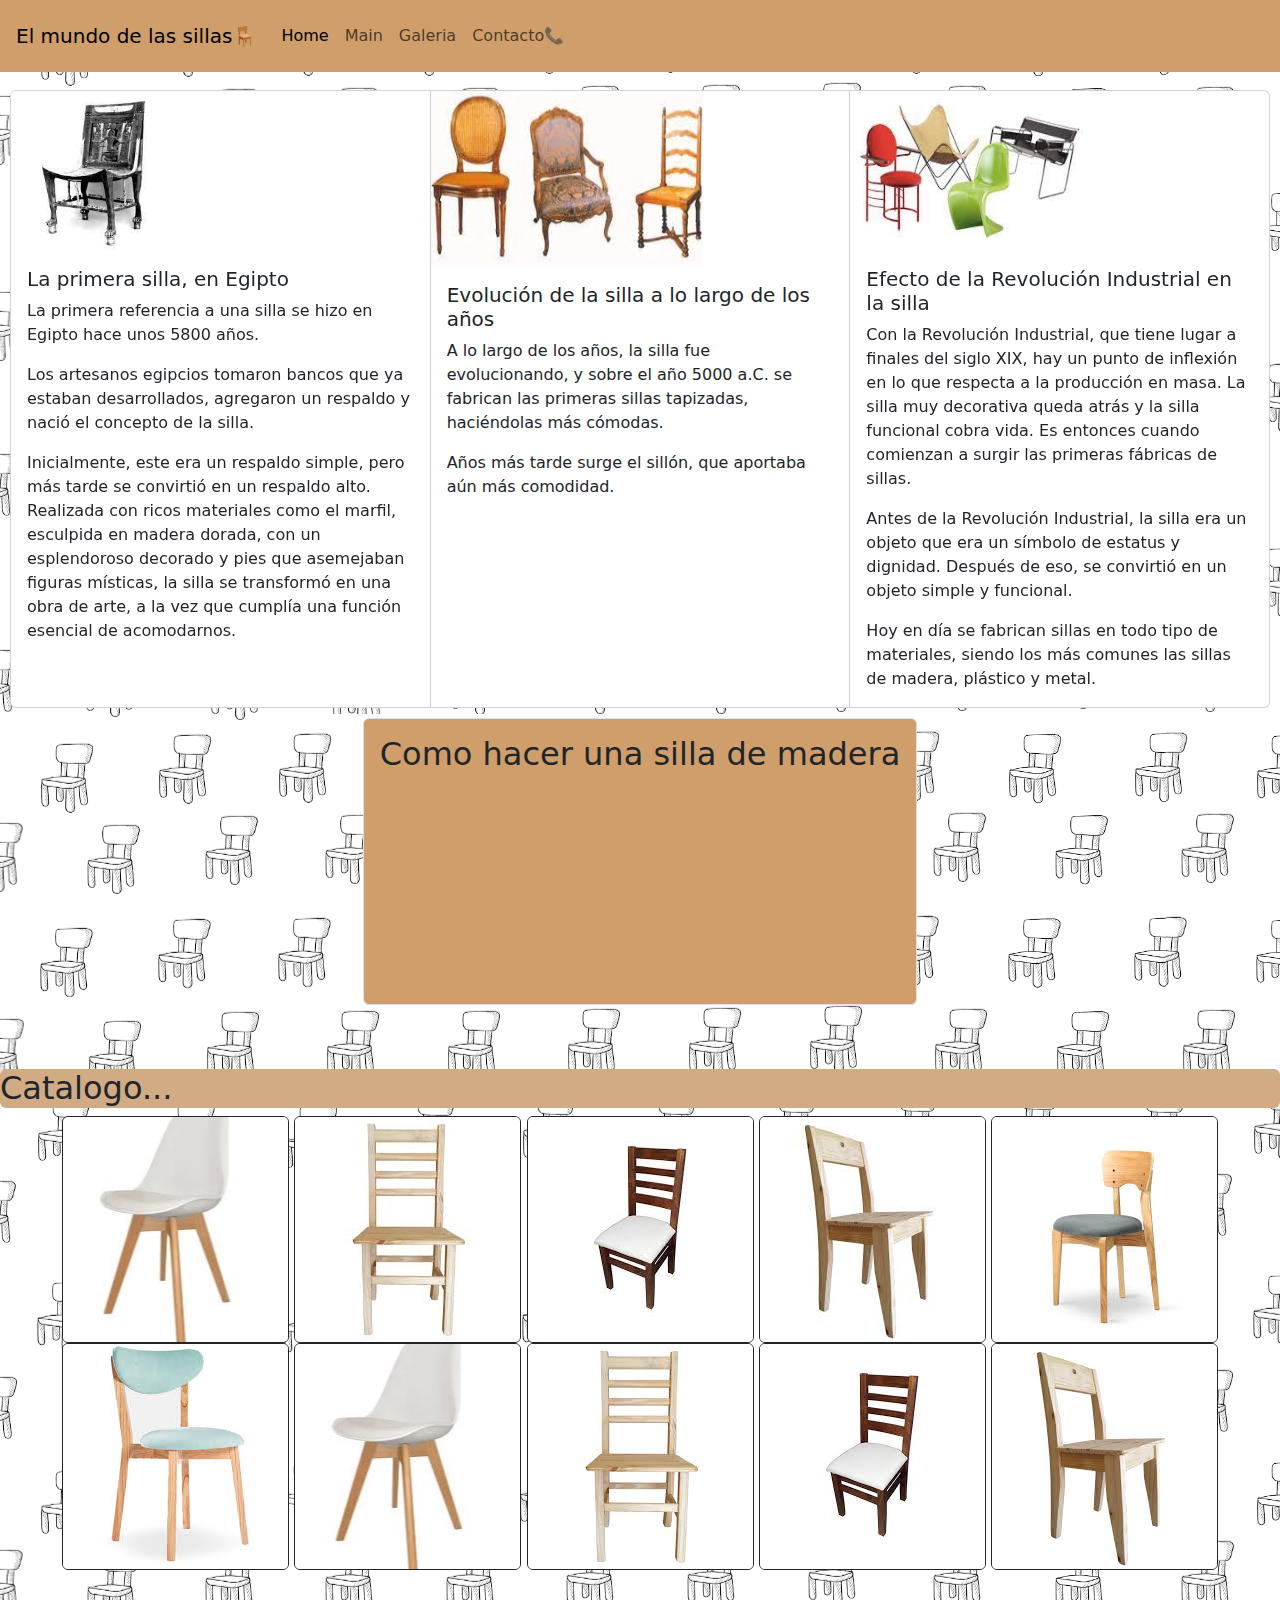
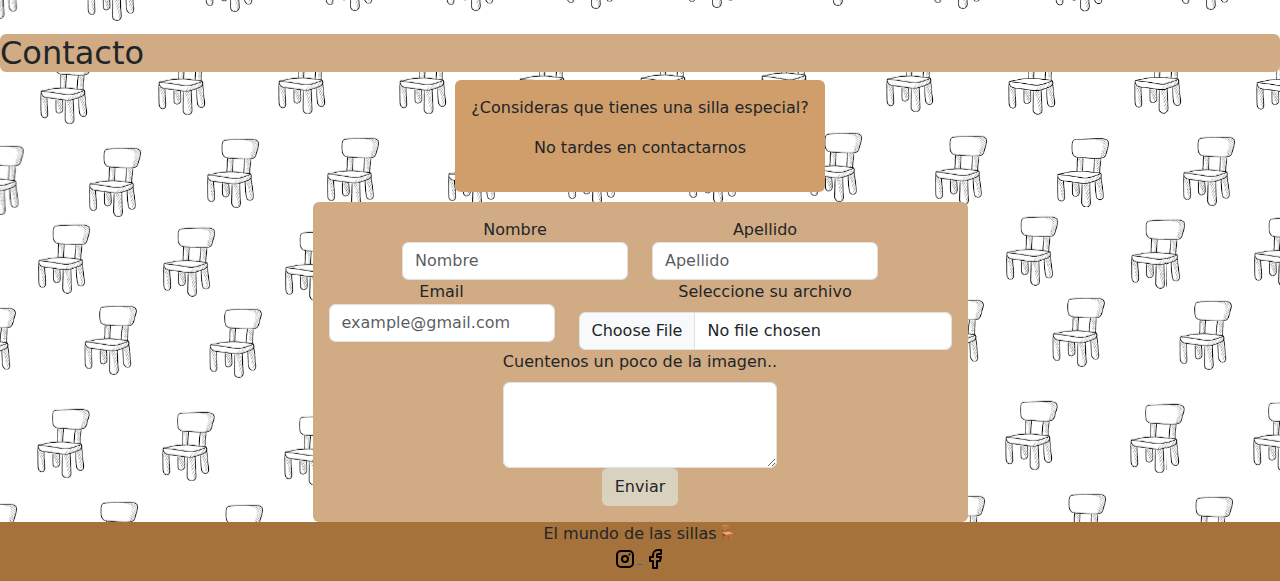
<file: index.html>
<!DOCTYPE html>
<html lang="en">
<head>
    <meta charset="UTF-8">
    <meta name="viewport" content="width=device-width, initial-scale=1.0, maximum-scale=1.0, minimum-scale=1.0 ">
    <link rel="stylesheet" href="	https://cdn.jsdelivr.net/npm/bootstrap@5.3.0/dist/css/bootstrap.min.css">
    <link rel="stylesheet" href="style.css">
    
    <title>EL mundo de las sillas🪑</title>
</head>
<body>

<header>
    <nav class="navbar navbar-expand-lg bg-body-tertiary" >
      <div class="container-fluid">
        <a class="navbar-brand" href="#">El mundo de las sillas🪑</a>
        <button class="navbar-toggler" type="button" data-bs-toggle="collapse" data-bs-target="#navbarNav" aria-controls="navbarNav" aria-expanded="false" aria-label="Toggle navigation">
          <span class="navbar-toggler-icon"></span>
        </button>
        <div class="collapse navbar-collapse" id="navbarNav">
          <ul class="navbar-nav">
            <li class="nav-item">
              <a class="nav-link active" aria-current="page" href="#" target="_self">Home</a>
            </li>
            <li class="nav-item">
              <a class="nav-link" href="#main" target="_self">Main</a>
            </li>
            <li class="nav-item">
              <a class="nav-link" href="#galeria">Galeria</a>
            </li>
            <li class="nav-item">
              <a class="nav-link" href="#contacto">Contacto📞</a>
            </li>
          </ul>
        </div>
      </div>
    </nav>
</header>
    <!-- FIN BARRA DE NAVEGACION  -->
    <!-- --------main------------- -->
  <section class="padd" id="main">
      <div class="card-group">
        <div class="card">
          <img src="./img/primera-silla.jpg" class="card-img-top img1" alt="primera silla">
          <div class="card-body">
            <h5 class="card-title">La primera silla, en Egipto</h5>
            <p class="card-text">La primera referencia a una silla se hizo en Egipto hace unos 5800 años.</p>
            <p class="card-text">Los artesanos egipcios tomaron bancos que ya estaban desarrollados, agregaron un respaldo y nació el concepto de la silla.</p>
            <p class="card-text">Inicialmente, este era un respaldo simple, pero más tarde se convirtió en un respaldo alto. Realizada con ricos materiales como el marfil, esculpida en madera dorada, con un esplendoroso decorado y pies que asemejaban figuras místicas, la silla se transformó en una obra de arte, a la vez que cumplía una función esencial de acomodarnos.</p>
          </div>
        </div>
        <div class="card">
          <img src="./img/segunda-silla.jpg" class="card-img-top img2" alt="...">
          <div class="card-body">
            <h5 class="card-title">Evolución de la silla a lo largo de los años</h5>
            <p class="card-text">A lo largo de los años, la silla fue evolucionando, y sobre el año 5000 a.C. se fabrican las primeras sillas tapizadas, haciéndolas más cómodas.</p>
            <p class="card-text">Años más tarde surge el sillón, que aportaba aún más comodidad.</p>
          </div>
        </div>
        <div class="card">
          <img src="./img/tercera-silla.jpg" class="card-img-top img3" alt="...">
          <div class="card-body">
            <h5 class="card-title">Efecto de la Revolución Industrial en la silla</h5>
            <p class="card-text">Con la Revolución Industrial, que tiene lugar a finales del siglo XIX, hay un punto de inflexión en lo que respecta a la producción en masa. La silla muy decorativa queda atrás y la silla funcional cobra vida. Es entonces cuando comienzan a surgir las primeras fábricas de sillas.</p>
            <p class="card-text">Antes de la Revolución Industrial, la silla era un objeto que era un símbolo de estatus y dignidad. Después de eso, se convirtió en un objeto simple y funcional.</p>
            <p class="card-text">Hoy en día se fabrican sillas en todo tipo de materiales, siendo los más comunes las sillas de madera, plástico y metal.</p>
          </div>
        </div>
      </div>
  </section>

    <!-------Fin main ------------->
    <!--  ---------- -->
    <section class="padd tarjeta border rounded">
      <div class="video">
        <h2>Como hacer una silla de madera</h2>
        <iframe src="https://www.youtube.com/embed/8bqqjT0Y8kU" title="YouTube video player" frameborder="0" allow="accelerometer; autoplay; clipboard-write; encrypted-media; gyroscope; picture-in-picture; web-share" allowfullscreen></iframe>
      </div>
    </section>


    <!-- -------GALERIA------- -->
  <section class="padd" id="galeria">
    <h2 class="rounded catalogo" id="">Catalogo...</h2>
  
    <div class="div-galeria">
      <img class="zoom border border-dark rounded" src="./img/silla1.jpg" alt="">
      <img class="zoom border border-dark rounded" src="./img/silla2.jpg" alt="">
      <img class="zoom border border-dark rounded" src="./img/silla3.jpg" alt="">
      <img class="zoom border border-dark rounded" src="./img/silla4.jpg" alt="">
      <img class="zoom border border-dark rounded" src="./img/silla5.jpg" alt="">
      <img class="zoom border border-dark rounded" src="./img/silla6.jpg" alt="">
      <img class="zoom border border-dark rounded" src="./img/silla1.jpg" alt="">
      <img class="zoom border border-dark rounded" src="./img/silla2.jpg" alt="">
      <img class="zoom border border-dark rounded" src="./img/silla3.jpg" alt="">
      <img class="zoom border border-dark rounded" src="./img/silla4.jpg" alt="">

    </div>
  </section>
  <!-- -----------------FINAL DE GALERIA--------- -->

  <!-- ------------INICIO DE CONTACTO---------- -->
  <section class="padd" id="contacto">
    <h2 class="rounded contacto">Contacto </h2>
    
    <div class="tarjeta rounded">
        <div">
            <p>¿Consideras que tienes una silla especial?</p>
            <p>No tardes en contactarnos </p>
        </div>
    </div>
    <form class="form rounded tarjeta">
        
        <div class="row">
            <div class="col-auto">
                <label>Nombre</label>
              <input type="text" class="form-control" placeholder="Nombre" aria-label="Nombre">
            </div>
            <div class="col-auto">
                <label>Apellido</label>
              <input type="text" class="form-control" placeholder="Apellido" aria-label="Apellido">
            </div>
        </div>
        <div class="row">
            <div class="col-auto">
                <label >Email</label>
                <input type="email" class="form-control" placeholder="example@gmail.com" aria-describedby="emailHelp" required>
              </div>
            <div class="col-auto">
                <label class="form-label">Seleccione su archivo</label>
                <input class="form-control" type="file">
            </div>
        </div>
        <div class="row">
            <div class="col-auto">
                <label class="form-label">Cuentenos un poco de la imagen..</label>
                <textarea class="form-control" id="exampleFormControlTextarea1" rows="3"></textarea>
            </div>
        </div>
        <div class="col-6">
            <button type="submit" class="btn">Enviar</button>
          </div>
    </form>
</section>
<!-- ---------- fin de contactos--------- -->




<!-- --------------Pie de pagina -->
<footer class="pie">
    <div>El mundo de las sillas🪑</div>
    <div> 
      <a href="https://www.instagram.com/explore/tags/sillas/?hl=es" target="_blank">
        <img src="./img/logo-insta.svg" alt="">
      </a>
      <a href="https://www.facebook.com/marketplace/109488025744285/search/?query=sillas" target="_blank">
        <img src="./img/logo-facebook.svg" alt="">
      </a>
    </div>
</footer>


</body>
</html>
</file>
<file: style.css>
.container-fluid{
    position: fixed;
    top: 0;
    padding: 1rem;
    background-color: #CF9E6B;
    text-align: center;

}

body{
    background-image: url("./img/fondo.png");
    background-repeat: repeat;
   
}

.padd{
    padding-top: 4rem;
}

/*------------- galeria -------------- */
.div-galeria{
    text-align: center;
    border-radius: 1px solid #A5723B;
}
.zoom{
    transition: 0.5s;
    object-fit: cover;

}
.zoom:hover{
    transform: scale(1.2);
}
.catalogo{
    background-color: #d1ab83;
}
/* --------------------------------- */

/* -------------contactos---------------- */
.contacto{
    background-color: #d1ab83;
}

.tarjeta{
    display: grid;
    place-items: center;
    margin: auto;
    width: fit-content;
    height: min-content;
    padding: 1rem;
    text-align: center;
    background-color: #CF9E6B;
    
}
.form{
    padding: 1rem;
    margin-top: 10px;
    place-items: center;
    text-align: center;
    background-color: #d1ab83;
}
.btn{
    background-color: rgb(216, 210, 191);
}

/* ------pie de pagina */
.pie{
    background-color: #A5723B;
    text-align: center;
    size: 15px;
    display: grid;
    place-items: center;
    margin: auto;
    padding-bottom: 10px;
}

/* ------------main------------ */

#main{
    margin: 10px;
}

.img1{
    float: center; 
    width: 10em; 
    height: 10em; 
    margin-right: 8em;
}
.img2{
    float: center; 
    width: 17em; 
    height: 11em; 
    margin-right: 8em;
}
.img3{
    text-align: center; 
    width: 15em; 
    height: 10em; 
    margin-right: 8em;
}

iframe{
    width: 300px; 
    height: 200px;
}
</file>
